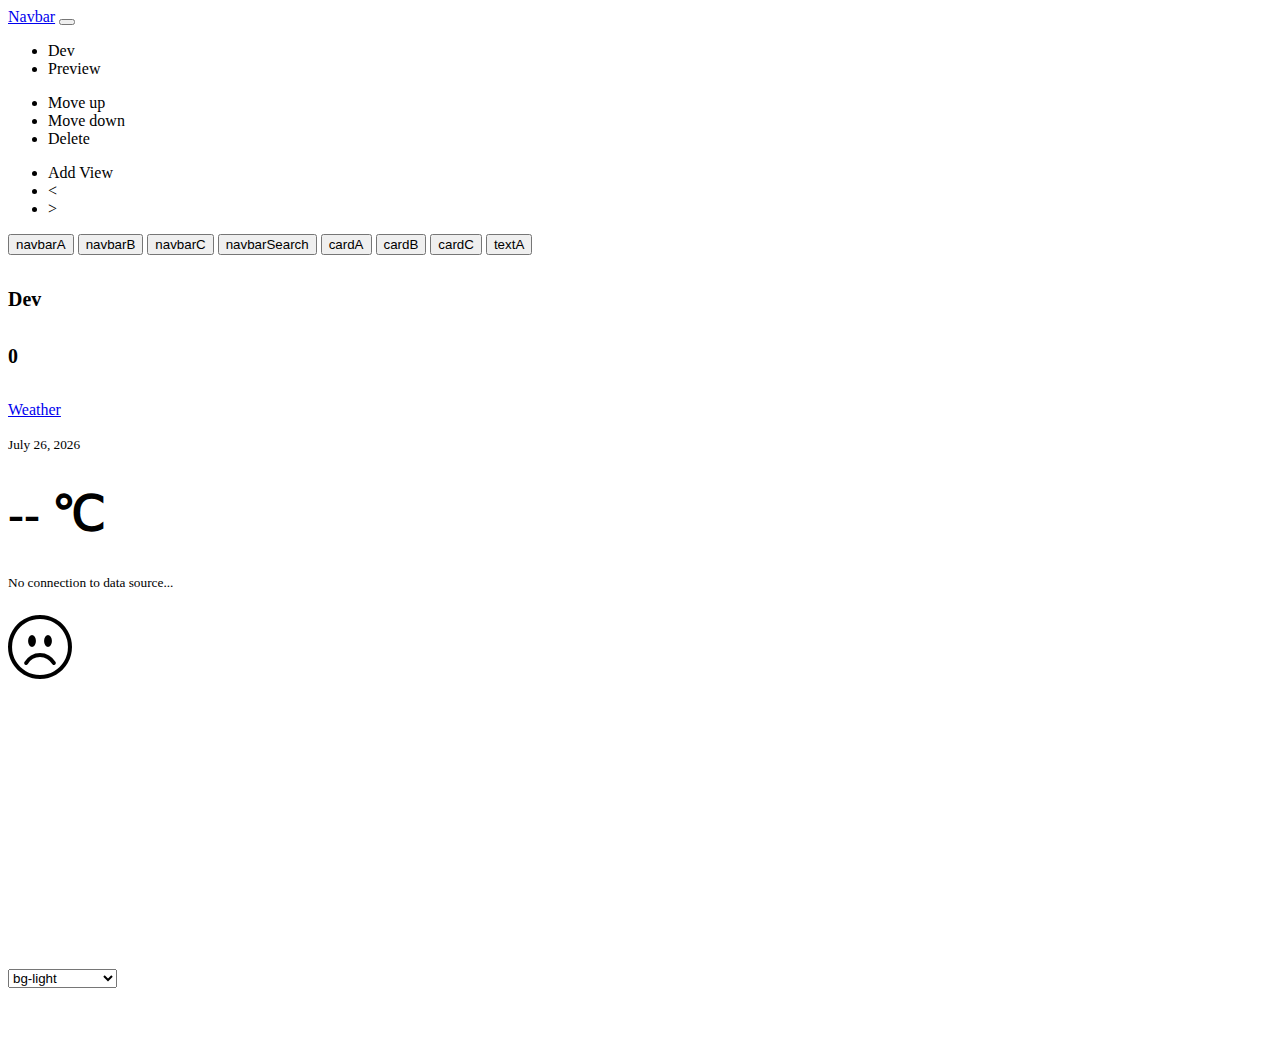
<file: index.html>
<!DOCTYPE html>
<!--[if lt IE 7]>      <html class="no-js lt-ie9 lt-ie8 lt-ie7"> <![endif]-->
<!--[if IE 7]>         <html class="no-js lt-ie9 lt-ie8"> <![endif]-->
<!--[if IE 8]>         <html class="no-js lt-ie9"> <![endif]-->
<!--[if gt IE 8]>      <html class="no-js"> <!--<![endif]-->
<html>

<head>
    <meta charset="utf-8">
    <meta http-equiv="X-UA-Compatible" content="IE=edge">
    <title></title>
    <meta name="description" content="">
    <meta name="viewport" content="width=device-width, initial-scale=1">
    <link href="https://cdn.jsdelivr.net/npm/bootstrap@5.0.0-beta3/dist/css/bootstrap.min.css" rel="stylesheet"
        integrity="sha384-eOJMYsd53ii+scO/bJGFsiCZc+5NDVN2yr8+0RDqr0Ql0h+rP48ckxlpbzKgwra6" crossorigin="anonymous">
    <!-- <link rel="stylesheet" href="bootstrap/dist/css/bootstrap.min.css"> -->
    <link rel="stylesheet" href="https://cdn.jsdelivr.net/npm/bootstrap-icons@1.4.1/font/bootstrap-icons.css">
    <link rel="stylesheet" href="style.css">
</head>

<body>
    <nav class="navbar navbar-expand-lg navbar-light bg-light">
        <div class="container-fluid">
            <a class="navbar-brand" href="#">Navbar</a>
            <button class="navbar-toggler" type="button" data-bs-toggle="collapse"
                data-bs-target="#navbarSupportedContent" aria-controls="navbarSupportedContent" aria-expanded="false"
                aria-label="Toggle navigation">
                <span class="navbar-toggler-icon"></span>
            </button>
            <div class="collapse navbar-collapse d-flex justify-content-center" id="navbarSupportedContent">
                <ul class="navbar-nav mb-2 mb-lg-0 border-start border-end">
                    <li class="nav-item mx-2">
                        <div class="nav-text actn" onclick="updateApp()">Dev</div>
                    </li>
                    <li class="nav-item mx-2">
                        <div class="nav-text actn" onclick="genCode()">Preview</div>
                    </li>
                </ul>
                <ul class="navbar-nav mb-2 mb-lg-0 border-start border-end">
                    <li class="nav-item mx-2">
                        <div class="nav-text actn" onclick="moveComp(-1)">Move up</div>
                    </li>
                    <li class="nav-item mx-2">
                        <div class="nav-text actn" onclick="moveComp(1)">Move down</div>
                    </li>
                    <li class="nav-item mx-2">
                        <div class="nav-text actn" onclick="delComp()">Delete</div>
                    </li>
                </ul>
                <ul class="navbar-nav mb-2 mb-lg-0 border-start border-end">
                    <li class="nav-item mx-2">
                        <div class="nav-text actn" onclick="addView()">Add View</div>
                    </li>
                    <li class="nav-item mx-2">
                        <div class="nav-text actn" onclick="prevView()"><</div>
                    </li>
                    <li class="nav-item mx-2">
                        <div class="nav-text actn" onclick="nextView()">></div>
                    </li>
                </ul>
            </div>
        </div>
    </nav>
    <!--[if lt IE 7]>
            <p class="browsehappy">You are using an <strong>outdated</strong> browser. Please <a href="#">upgrade your browser</a> to improve your experience.</p>
        <![endif]-->
    <div class="container-fluid">
        <div class="row" style="height:90vh">
            <div class="col-2 border">
                <input class="d-block w-100 my-2" type="button" value="navbarA" onclick="addNavBarA()">
                <input class="d-block w-100 my-2" type="button" value="navbarB" onclick="addNavBarB()">
                <input class="d-block w-100 my-2" type="button" value="navbarC" onclick="addNavBarC()">
                <input class="d-block w-100 my-2" type="button" value="navbarSearch" onclick="addNavBarSearch()">
                <input class="d-block w-100 my-2" type="button" value="cardA" onclick="addCardA()">
                <input class="d-block w-100 my-2" type="button" value="cardB" onclick="addCardB()">
                <input class="d-block w-100 my-2" type="button" value="cardC" onclick="addCardC()">
                <input class="d-block w-100 my-2" type="button" value="textA" onclick="addTextA()">
            </div>
            <div class="col-8 border">
                <div><h2 id="mode"></h2><h2 id="view"></h2></div>
                <div class="border mx-auto overflow-scroll" style="width:360px;height:568px;">
                    <div id="app" style="min-height: 100%;"></div>
                </div>
            </div>
            <div class="col-2 border">
                <div id="app_options"></div>
                <div id="rscol"></div>
            </div>
        </div>
    </div>

    <script src="redNavbarComps.js"></script>
    <script src="redCardComps.js"></script>
    <script src="redTextComps.js"></script>
    <script src="rednc.js"></script>
    <script src="a1.js"></script>
    <script src="app.js"></script>
    <script src="https://cdn.jsdelivr.net/npm/bootstrap@5.0.0-beta3/dist/js/bootstrap.bundle.min.js"
        integrity="sha384-JEW9xMcG8R+pH31jmWH6WWP0WintQrMb4s7ZOdauHnUtxwoG2vI5DkLtS3qm9Ekf" crossorigin="anonymous">
    </script>
</body>

</html>
</file>
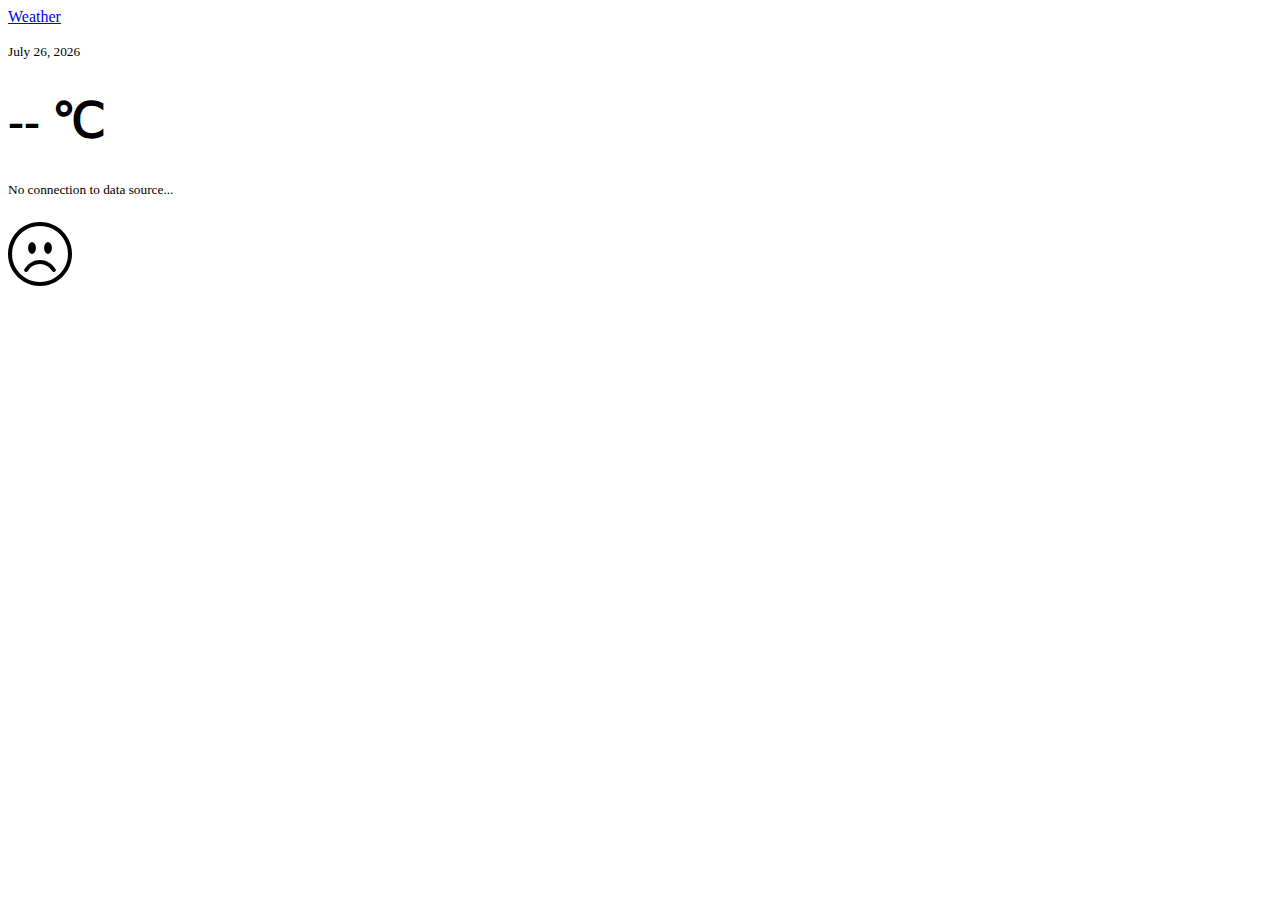
<file: app.html>
<!DOCTYPE html>
<!--[if lt IE 7]>      <html class="no-js lt-ie9 lt-ie8 lt-ie7"> <![endif]-->
<!--[if IE 7]>         <html class="no-js lt-ie9 lt-ie8"> <![endif]-->
<!--[if IE 8]>         <html class="no-js lt-ie9"> <![endif]-->
<!--[if gt IE 8]>      <html class="no-js"> <!--<![endif]-->
<html>

<head>
    <meta charset="utf-8">
    <meta http-equiv="X-UA-Compatible" content="IE=edge">
    <title></title>
    <meta name="description" content="">
    <meta name="viewport" content="width=device-width, initial-scale=1">
    <link href="https://cdn.jsdelivr.net/npm/bootstrap@5.0.0-beta3/dist/css/bootstrap.min.css" rel="stylesheet"
        integrity="sha384-eOJMYsd53ii+scO/bJGFsiCZc+5NDVN2yr8+0RDqr0Ql0h+rP48ckxlpbzKgwra6" crossorigin="anonymous">
    <link rel="stylesheet" href="https://cdn.jsdelivr.net/npm/bootstrap-icons@1.4.1/font/bootstrap-icons.css">


    <link rel="stylesheet" href="">
</head>

<body>
    <!--[if lt IE 7]>
            <p class="browsehappy">You are using an <strong>outdated</strong> browser. Please <a href="#">upgrade your browser</a> to improve your experience.</p>
        <![endif]-->
    <div id="app" class="bg-light min-vh-100">

        
        <div id="view_0" style="display: block">
            <nav id="1" class="navbar sticky-top navbar-dark transparent">
                    <div class="container-fluid">
                        <a class="navbar-brand fs-6 mx-auto text-secondary" href="#"> Weather </a> 
                    </div>
                </nav><div id="card_2" class="card mx-auto border-0 border-1 rounded-0 text-secondary bg-transparent 
            " style="width: 18rem;">
                    <div class="row g-0">
                        <div class="col-7">
                            <div class="card-body">
                                <p class="card-text"><small>April 12, 2021</small></p>
                                <h1 class="card-text" style="font-size:300%">-- ℃</h1>
                                <p class="card-text mt-4"><small class="text-muted">No connection to data source...</small></p>
                            </div>
                        </div>
                        <div class="col-5">
                            <div class="card-body">
                            <p class="card-text"><small></small></p>
                            <h1><i class="bi bi-emoji-frown" style="font-size:200%" ;=""></i></h1>
                            <h1 class="card-text"></h1>
                            <p class="card-text"><small class="text-muted"></small></p>
                            </div>
                        </div>
                    </div>
                </div>
            </div>


    </div>

    <script src="app.js" async defer></script>
    <script src="https://cdn.jsdelivr.net/npm/bootstrap@5.0.0-beta3/dist/js/bootstrap.bundle.min.js"
        integrity="sha384-JEW9xMcG8R+pH31jmWH6WWP0WintQrMb4s7ZOdauHnUtxwoG2vI5DkLtS3qm9Ekf" crossorigin="anonymous">
    </script>
</body>

</html>
</file>
<file: style.css>
.actn:hover{
    cursor: pointer;
}
</file>
